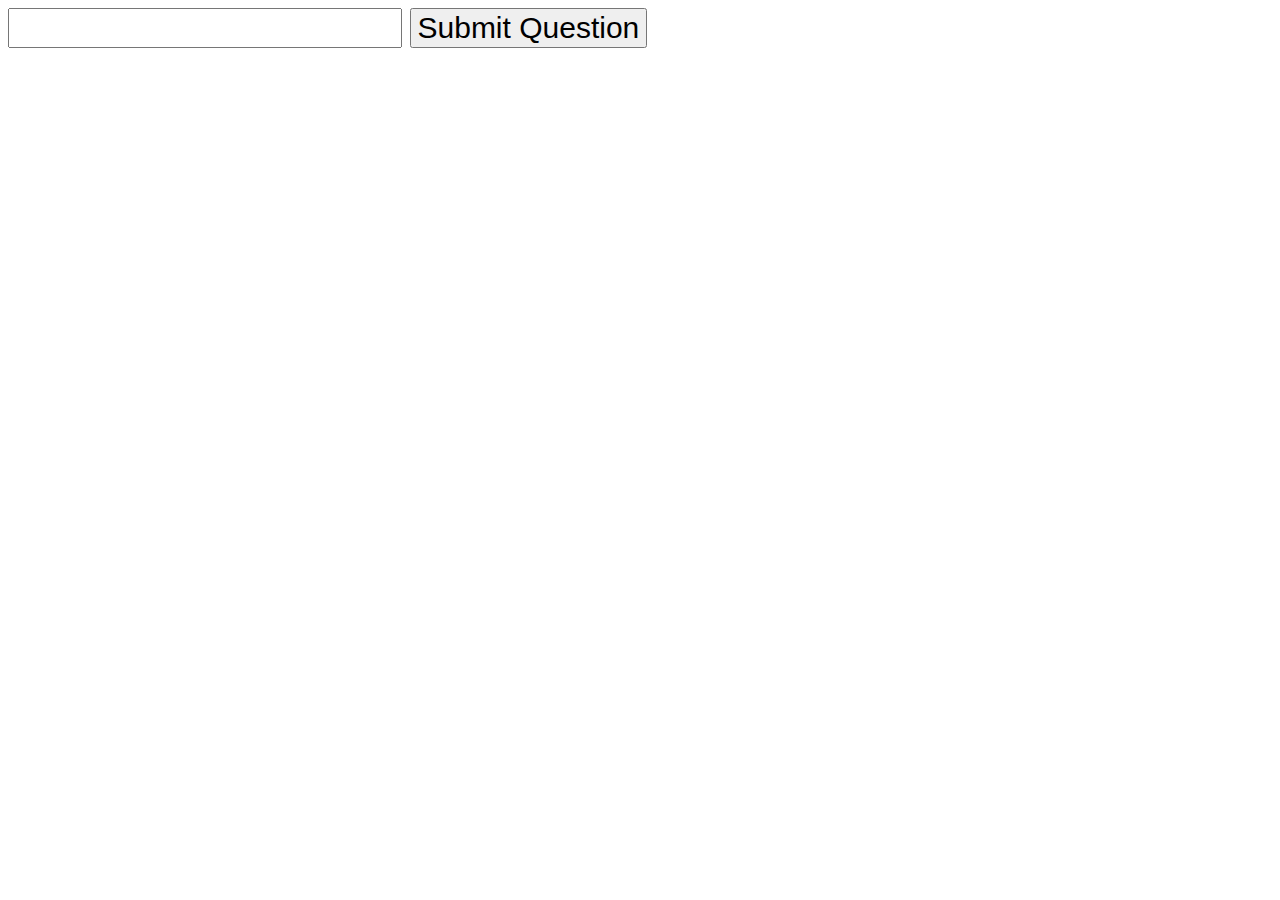
<file: hello.html>
<!DOCTYPE html>
<html>
<head>
    <title>pratik greating app</title>
    <style>
        * {
            font-size:30px;
        }
    </style>
</head>
<body>
    <input id="name-input" type="text"/>
    <button id="name-button">Submit Question</button>
    <p id="greeting"></p>

    <script src="https://code.jquery.com/jquery-3.3.1.min.js"></script>
    <script>

        $("#name-button").click(function(event){
            let message = {
                name: $("#name-input").val()
            }
            $.post("http://127.0.0.1:5000/hello",JSON.stringify(message), function(response){
                $("#greeting").text(response.greeting);
                console.log(response);
            });
        });
    </script>
</body>
</html>
</file>
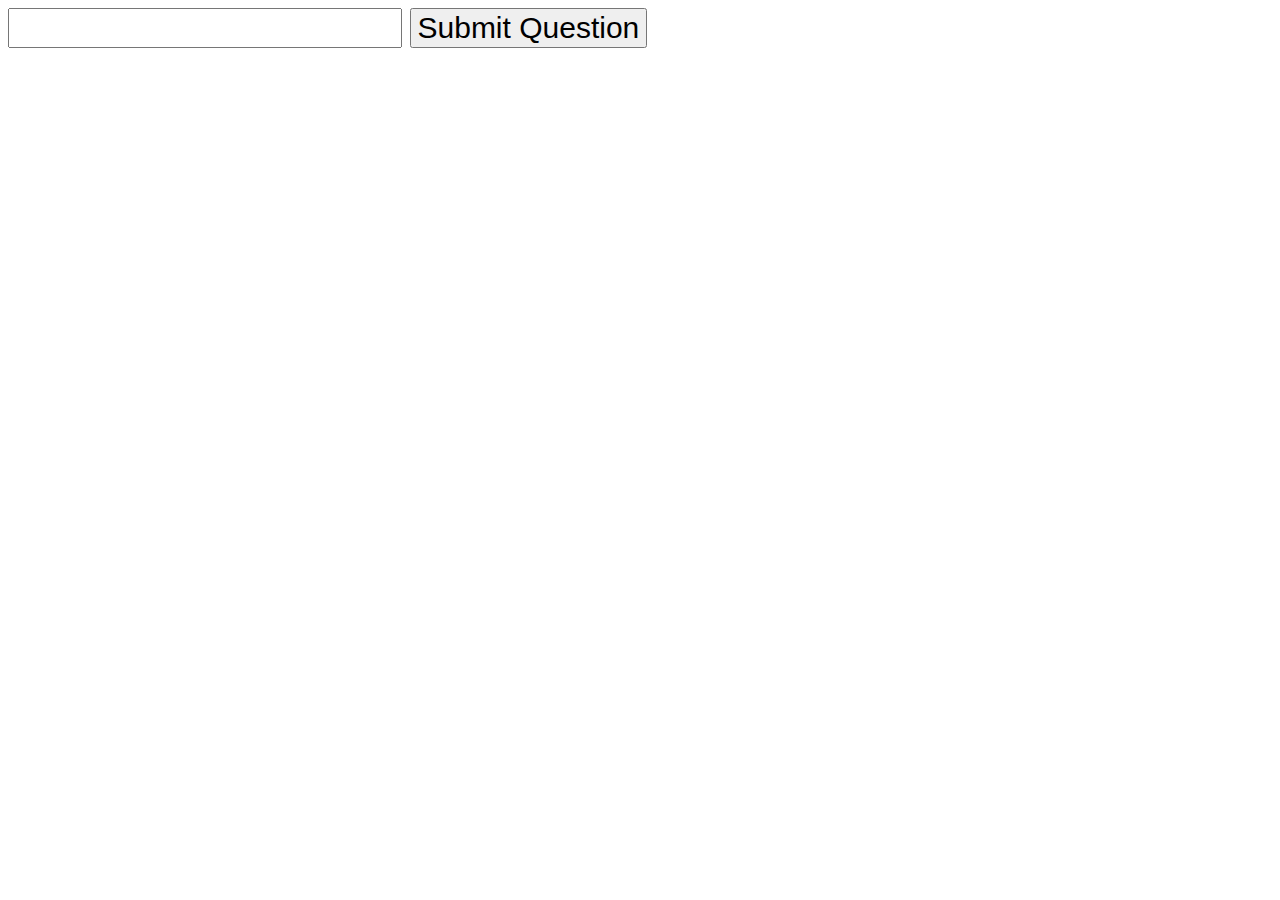
<file: static/hello.html>
<!DOCTYPE html>
<html>
<head>
    <title>pratik greating app</title>
    <style>
        * {
            font-size:30px;
        }
    </style>
</head>
<body>
    <input id="name-input" type="text"/>
    <button id="name-button">Submit Question</button>
    <p id="greeting"></p>

    <script src="https://code.jquery.com/jquery-3.3.1.min.js"></script>
    <script>

        $("#name-button").click(function(event){
            let message = {
                name: $("#name-input").val()
            }
            $.post("http://127.0.0.1:5000/hello",JSON.stringify(message), function(response){
                $("#greeting").text(response.greeting);
                console.log(response);
            });
        });
    </script>
</body>
</html>
</file>
